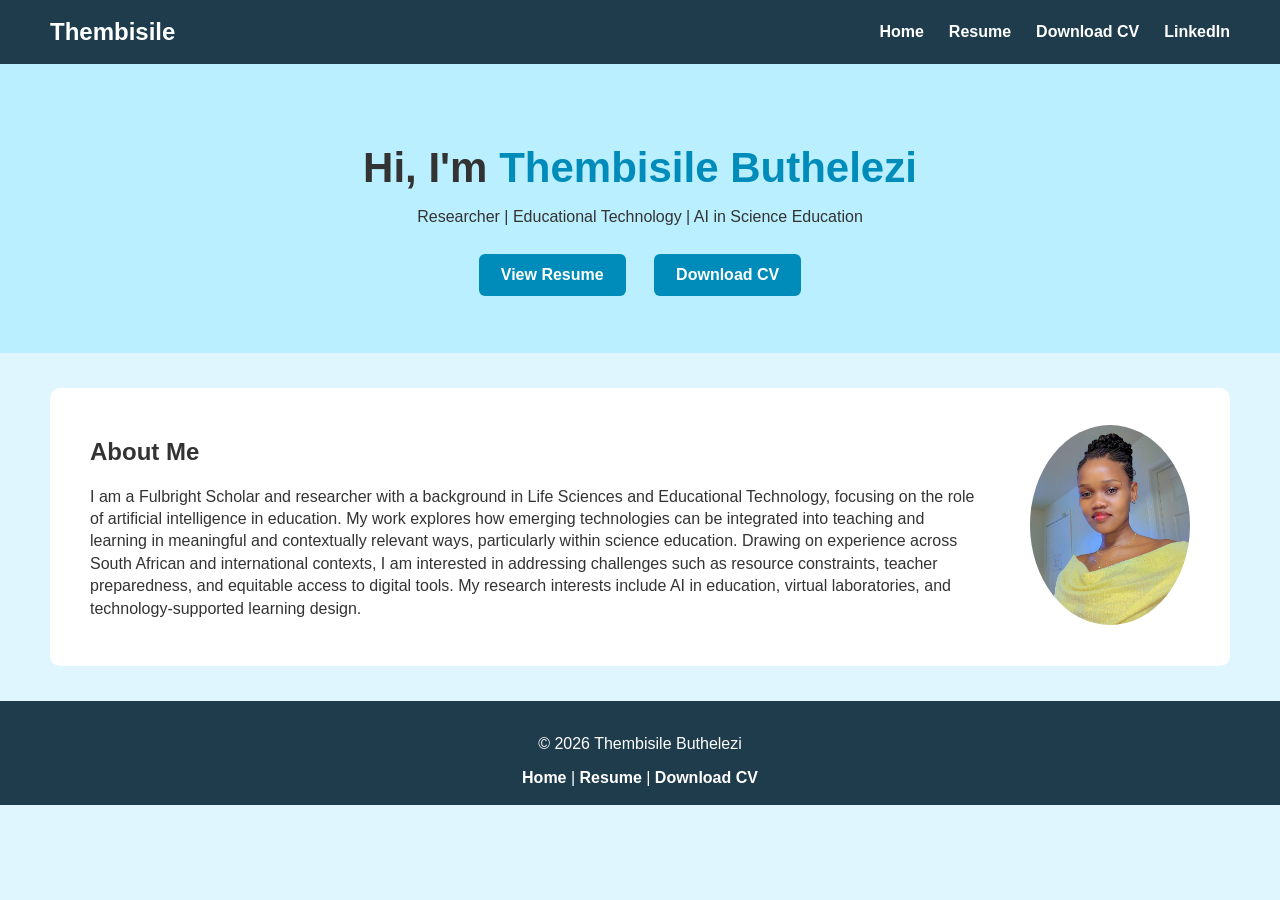
<file: index.html>
<!DOCTYPE html>
<html>
<head>
    <title>Thembisile Buthelezi</title>
    <link rel="stylesheet" href="style.css">
</head>

<body>

<!-- NAVBAR -->
<header>
    <nav>
        <h2 class="logo">Thembisile</h2>
        <ul>
            <li><a href="index.html">Home</a></li>
            <li><a href="resume.html">Resume</a></li>
            <li><a href="Thembisile_Buthelezi_Resume.pdf" download>Download CV</a></li>
            <li><a href="https://www.linkedin.com/in/thembisile-buthelezi-3b1889375/" target="_blank">LinkedIn</a></li>
        </ul>
    </nav>
</header>

<!-- HERO SECTION -->
<section class="hero">
    <h1>Hi, I'm <span>Thembisile Buthelezi</span></h1>
    <p>Researcher | Educational Technology | AI in Science Education</p>

    <a href="resume.html" class="btn">View Resume</a>
    <a href="Thembisile_Buthelezi_Resume.pdf" class="btn">Download CV</a>
</section>

<!-- ABOUT -->
<section class="about">
    <div class="about-container">

        <div class="about-text">
            <h2>About Me</h2>
            <p>
I am a Fulbright Scholar and researcher with a background in Life Sciences and Educational Technology, focusing on the role of artificial intelligence in education. My work explores how emerging technologies can be integrated into teaching and learning in meaningful and contextually relevant ways, particularly within science education.

Drawing on experience across South African and international contexts, I am interested in addressing challenges such as resource constraints, teacher preparedness, and equitable access to digital tools. My research interests include AI in education, virtual laboratories, and technology-supported learning design.
</p>
        </div>

        <div class="about-image">
            <img src="profile.jpg" alt="Profile Picture">
        </div>

    </div>
</section>

<!-- FOOTER -->
<footer>
    <p>© 2026 Thembisile Buthelezi</p>
    <a href="index.html">Home</a> |
    <a href="resume.html">Resume</a> |
    <a href="Thembisile_Buthelezi_Resume.pdf">Download CV</a>
</footer>

</body>
</html>
</file>
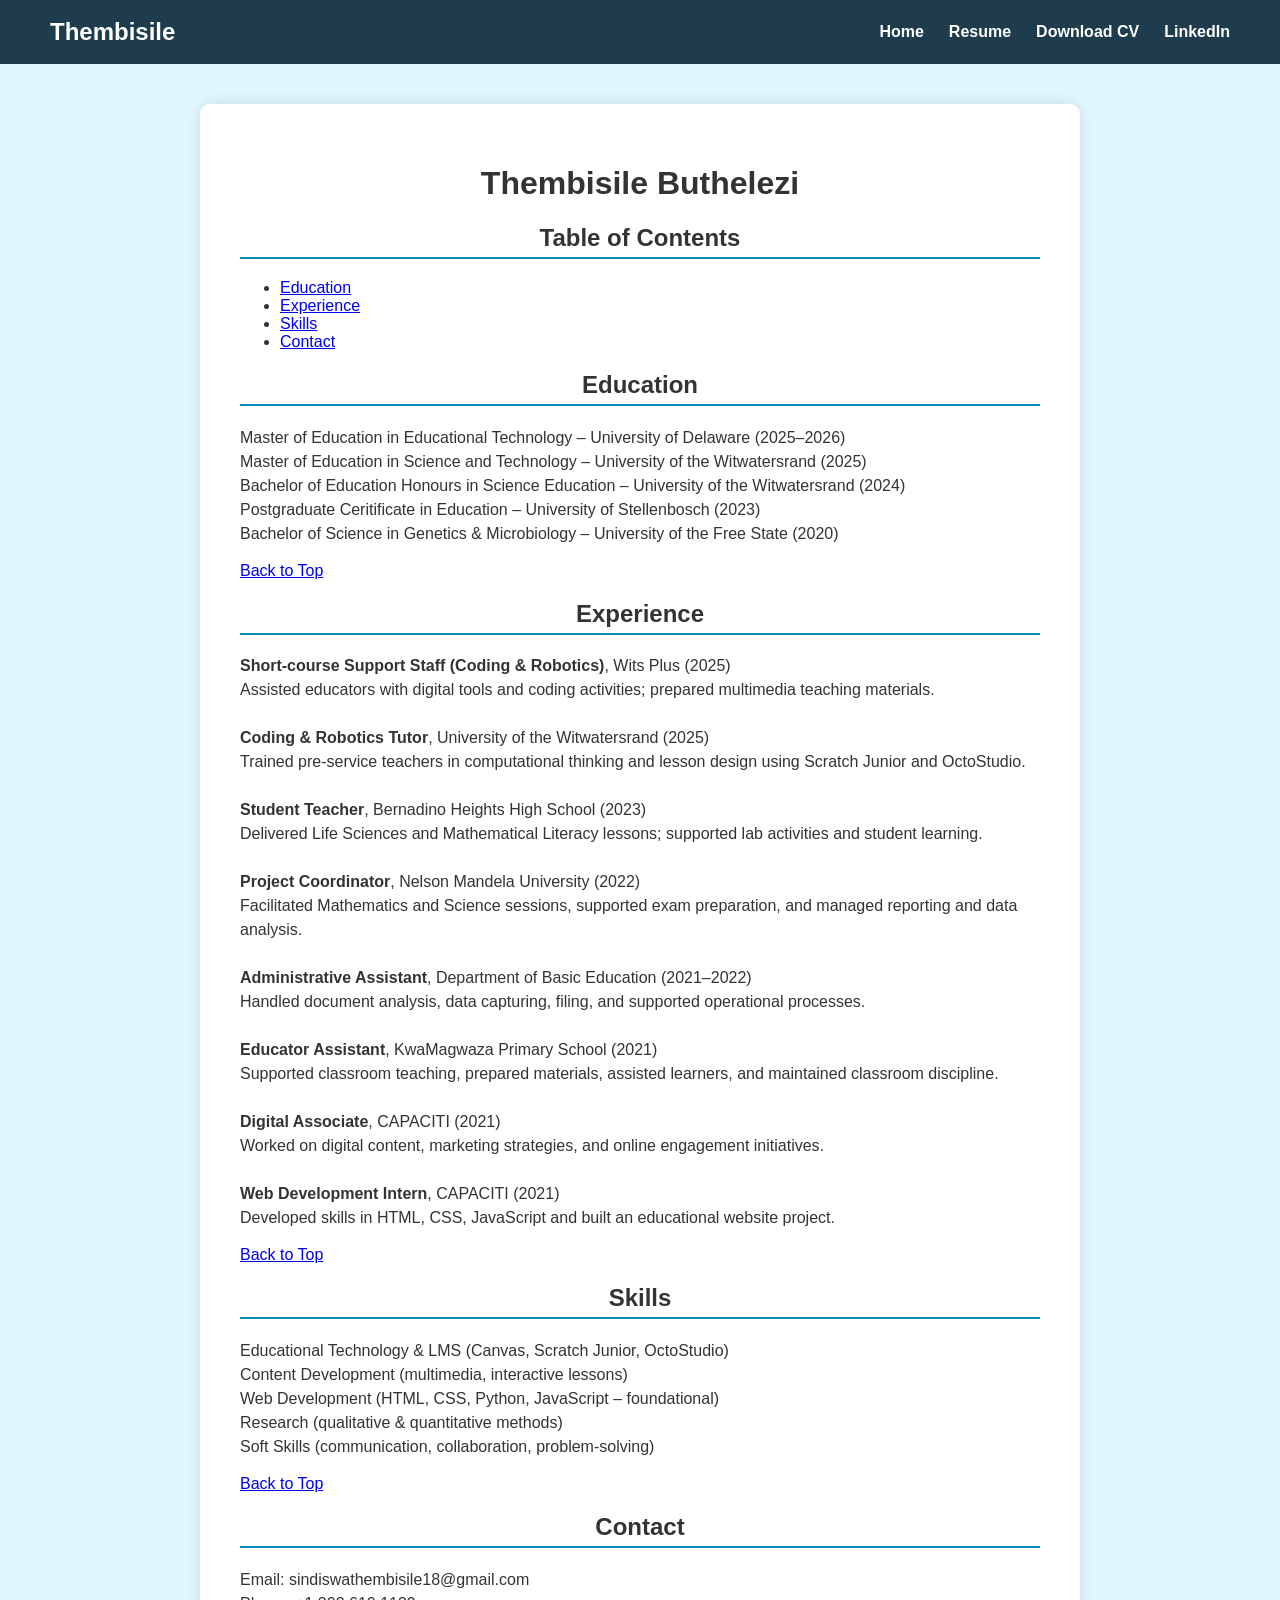
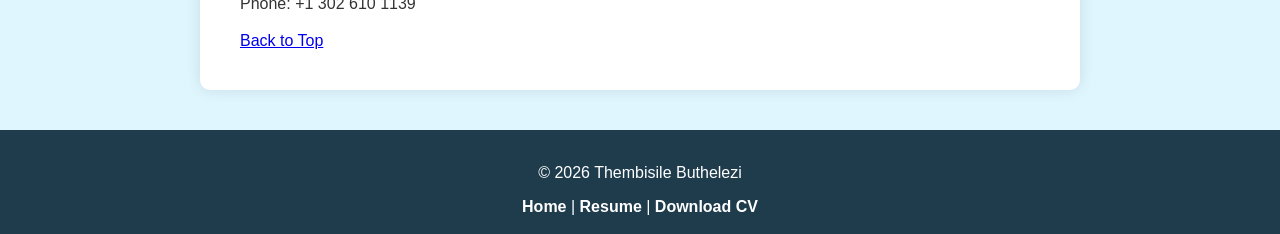
<file: resume.html>
<!DOCTYPE html>
<html>
<head>
    <title>My Resume</title>
    <link rel="stylesheet" href="style.css">
</head>
<body>
<header>
    <nav>
        <h2 class="logo">Thembisile</h2>
        <ul>
            <li><a href="index.html">Home</a></li>
            <li><a href="resume.html">Resume</a></li>
            <li><a href="Thembisile_Buthelezi_Resume.pdf" download>Download CV</a></li>
            <li><a href="https://www.linkedin.com/in/YOUR-LINK/" target="_blank">LinkedIn</a></li>
        </ul>
    </nav>
</header>
<div class="resume-container">
<h1>Thembisile Buthelezi</h1>

<h2>Table of Contents</h2>
<ul>
    <li><a href="#education">Education</a></li>
    <li><a href="#experience">Experience</a></li>
    <li><a href="#skills">Skills</a></li>
    <li><a href="#contact">Contact</a></li>
</ul>

<h2 id="education">Education</h2>
<p>
Master of Education in Educational Technology – University of Delaware (2025–2026)<br>
Master of Education in Science and Technology – University of the Witwatersrand (2025)<br>
Bachelor of Education Honours in Science Education – University of the Witwatersrand (2024)<br>
Postgraduate Ceritificate in Education – University of Stellenbosch (2023)<br>
Bachelor of Science in Genetics & Microbiology – University of the Free State (2020)
</p>
<a href="#">Back to Top</a>

<h2 id="experience">Experience</h2>
<p>
<strong>Short-course Support Staff (Coding & Robotics)</strong>, Wits Plus (2025)<br>
Assisted educators with digital tools and coding activities; prepared multimedia teaching materials.

<br><br>

<strong>Coding & Robotics Tutor</strong>, University of the Witwatersrand (2025)<br>
Trained pre-service teachers in computational thinking and lesson design using Scratch Junior and OctoStudio.

<br><br>

<strong>Student Teacher</strong>, Bernadino Heights High School (2023)<br>
Delivered Life Sciences and Mathematical Literacy lessons; supported lab activities and student learning.

<br><br>

<strong>Project Coordinator</strong>, Nelson Mandela University (2022)<br>
Facilitated Mathematics and Science sessions, supported exam preparation, and managed reporting and data analysis.

<br><br>

<strong>Administrative Assistant</strong>, Department of Basic Education (2021–2022)<br>
Handled document analysis, data capturing, filing, and supported operational processes.

<br><br>

<strong>Educator Assistant</strong>, KwaMagwaza Primary School (2021)<br>
Supported classroom teaching, prepared materials, assisted learners, and maintained classroom discipline.

<br><br>

<strong>Digital Associate</strong>, CAPACITI (2021)<br>
Worked on digital content, marketing strategies, and online engagement initiatives.

<br><br>

<strong>Web Development Intern</strong>, CAPACITI (2021)<br>
Developed skills in HTML, CSS, JavaScript and built an educational website project.
</p>
<a href="#">Back to Top</a>

<h2 id="skills">Skills</h2>
<p>
Educational Technology & LMS (Canvas, Scratch Junior, OctoStudio)<br>
Content Development (multimedia, interactive lessons)<br>
Web Development (HTML, CSS, Python, JavaScript – foundational)<br>
Research (qualitative & quantitative methods)<br>
Soft Skills (communication, collaboration, problem-solving)
</p>
<a href="#">Back to Top</a>

<h2 id="contact">Contact</h2>
<p>
Email: sindiswathembisile18@gmail.com<br>
Phone: +1 302 610 1139
</p>
<a href="#">Back to Top</a>
</div>
    <footer>
    <p>© 2026 Thembisile Buthelezi</p>
    <a href="index.html">Home</a> |
    <a href="resume.html">Resume</a> |
    <a href="Thembisile_Buthelezi_Resume.pdf">Download CV</a>
</footer>
</body>
</html>
</file>
<file: style.css>
body {
    margin: 0;
    font-family: Arial, sans-serif;
    background-color: #dff6ff;
    color: #333;
}

header {
    background-color: #1f3c4d;
    padding: 18px 50px;
}

nav {
    display: flex;
    justify-content: space-between;
    align-items: center;
}

.logo {
    color: white;
    margin: 0;
}

nav ul {
    list-style: none;
    display: flex;
    gap: 25px;
    margin: 0;
    padding: 0;
}

nav a, footer a {
    color: white;
    text-decoration: none;
    font-weight: bold;
}

.hero {
    text-align: center;
    padding: 45px 20px;
    background-color: #b9efff;
}

.hero h1 {
    font-size: 42px;
    margin-bottom: 10px;
}

.hero span {
    color: #008cba;
}

.btn {
    display: inline-block;
    margin: 12px;
    padding: 12px 22px;
    background-color: #008cba;
    color: white;
    border-radius: 6px;
    text-decoration: none;
    font-weight: bold;
}

.about {
    max-width: 1100px;
    margin: 35px auto;
    background: white;
    padding: 30px 40px;
    border-radius: 10px;
}

.about-container {
    display: flex;
    align-items: center;
    justify-content: space-between;
    gap: 45px;
}

.about-text {
    flex: 2;
    text-align: left;
}

.about-text p {
    line-height: 1.4;
}

.about-image img {
    width: 200px;
    border-radius: 10px;
}

footer {
    background-color: #1f3c4d;
    color: white;
    text-align: center;
    padding: 18px;
}

.resume-container {
    max-width: 800px;
    margin: 40px auto;
    background: white;
    padding: 40px;
    border-radius: 10px;
    box-shadow: 0 0 15px rgba(0,0,0,0.1);
}

.resume-container h1,
.resume-container h2 {
    text-align: center;
}

.resume-container p {
    line-height: 1.5;
}

.resume-container h2 {
    border-bottom: 2px solid #008cba;
    padding-bottom: 5px;
}
.about-image img {
    width: 160px;
    height: 200px;
    object-fit: cover;
    border-radius: 50%;
}
@media (max-width: 768px) {
    header {
        padding: 15px 20px;
    }

    nav {
        flex-direction: column;
        gap: 12px;
    }

    nav ul {
        flex-direction: column;
        gap: 10px;
        text-align: center;
    }

    .hero {
        padding: 35px 15px;
    }

    .hero h1 {
        font-size: 30px;
    }

    .hero p {
        font-size: 16px;
    }

    .btn {
        display: block;
        width: fit-content;
        margin: 10px auto;
    }

    .about {
        max-width: 90%;
        margin: 25px auto;
        padding: 22px;
    }

    .about-container {
        flex-direction: column;
        text-align: center;
        gap: 20px;
    }

    .about-text {
        text-align: center;
    }

    .about-image img {
        width: 150px;
        height: 150px;
    }

    footer {
        padding: 16px;
        font-size: 14px;
    }

    .resume-container {
        max-width: 90%;
        padding: 25px;
    }
}
</file>
